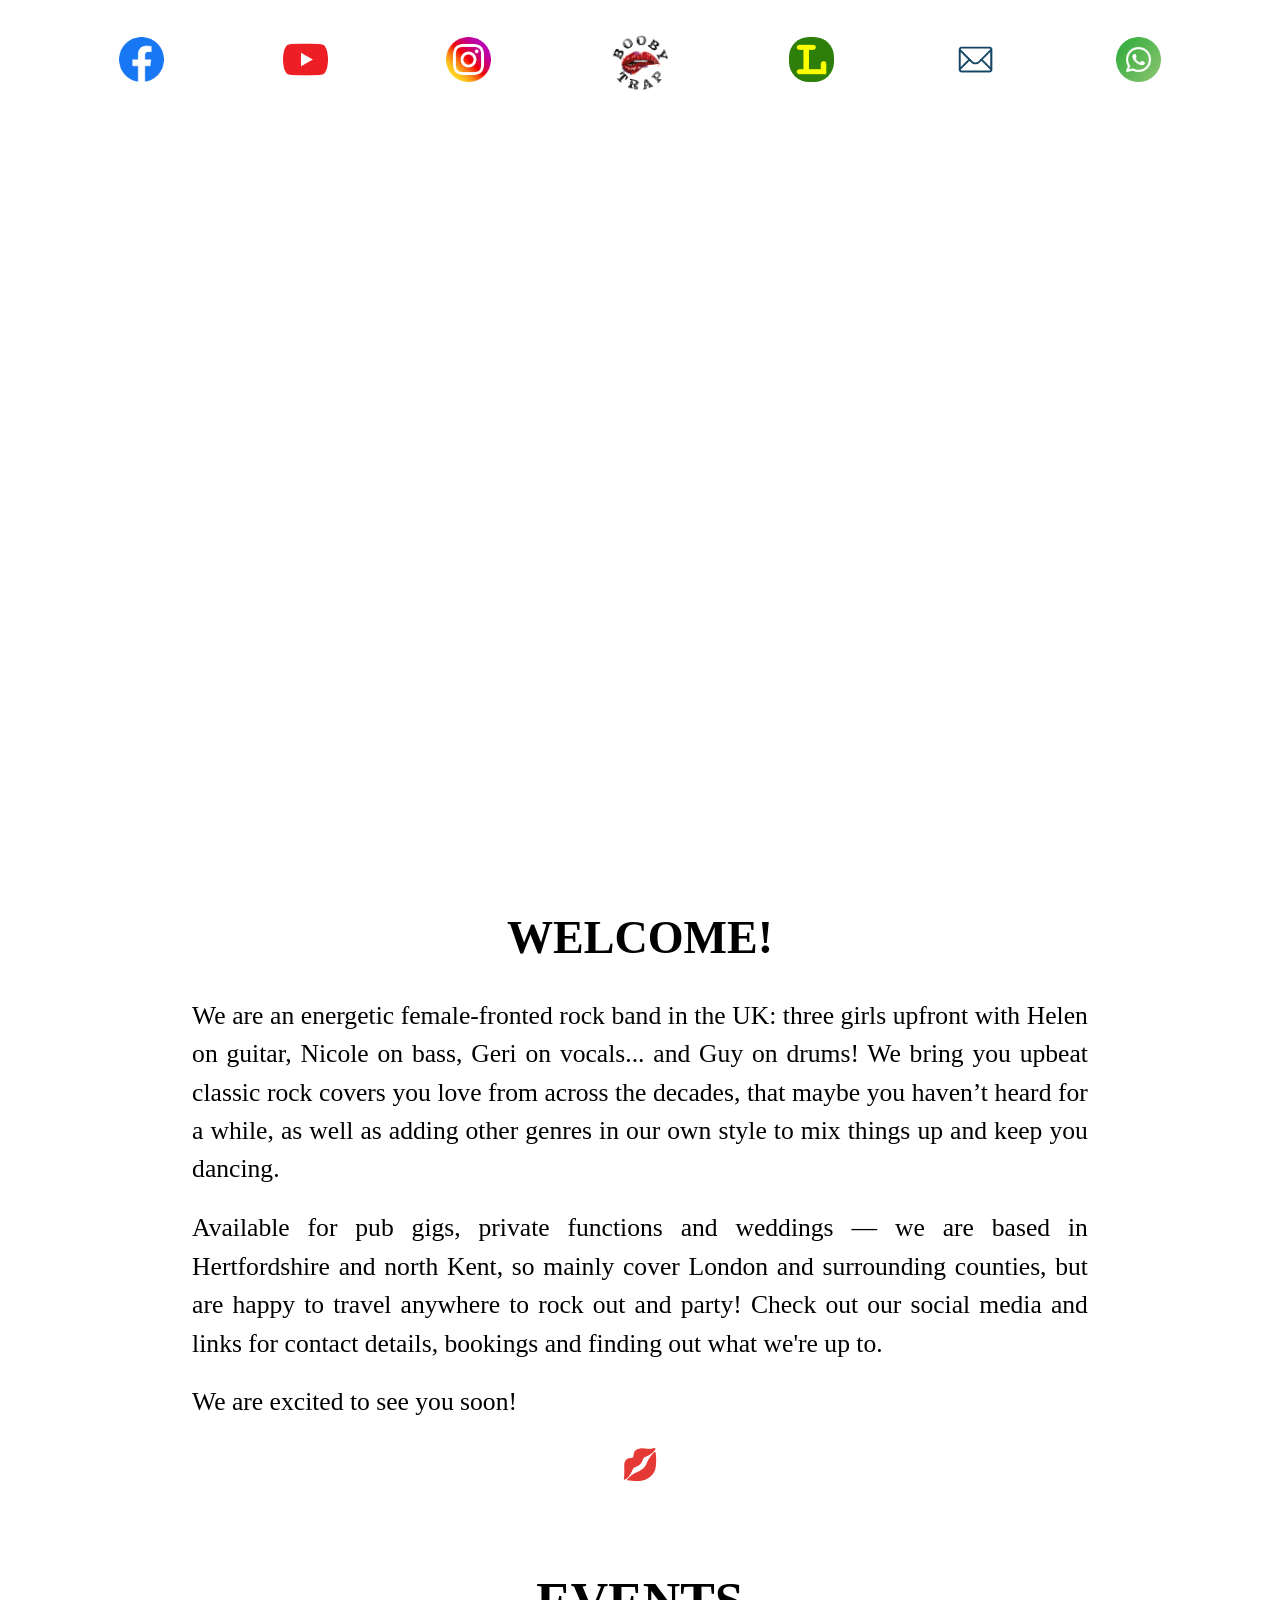
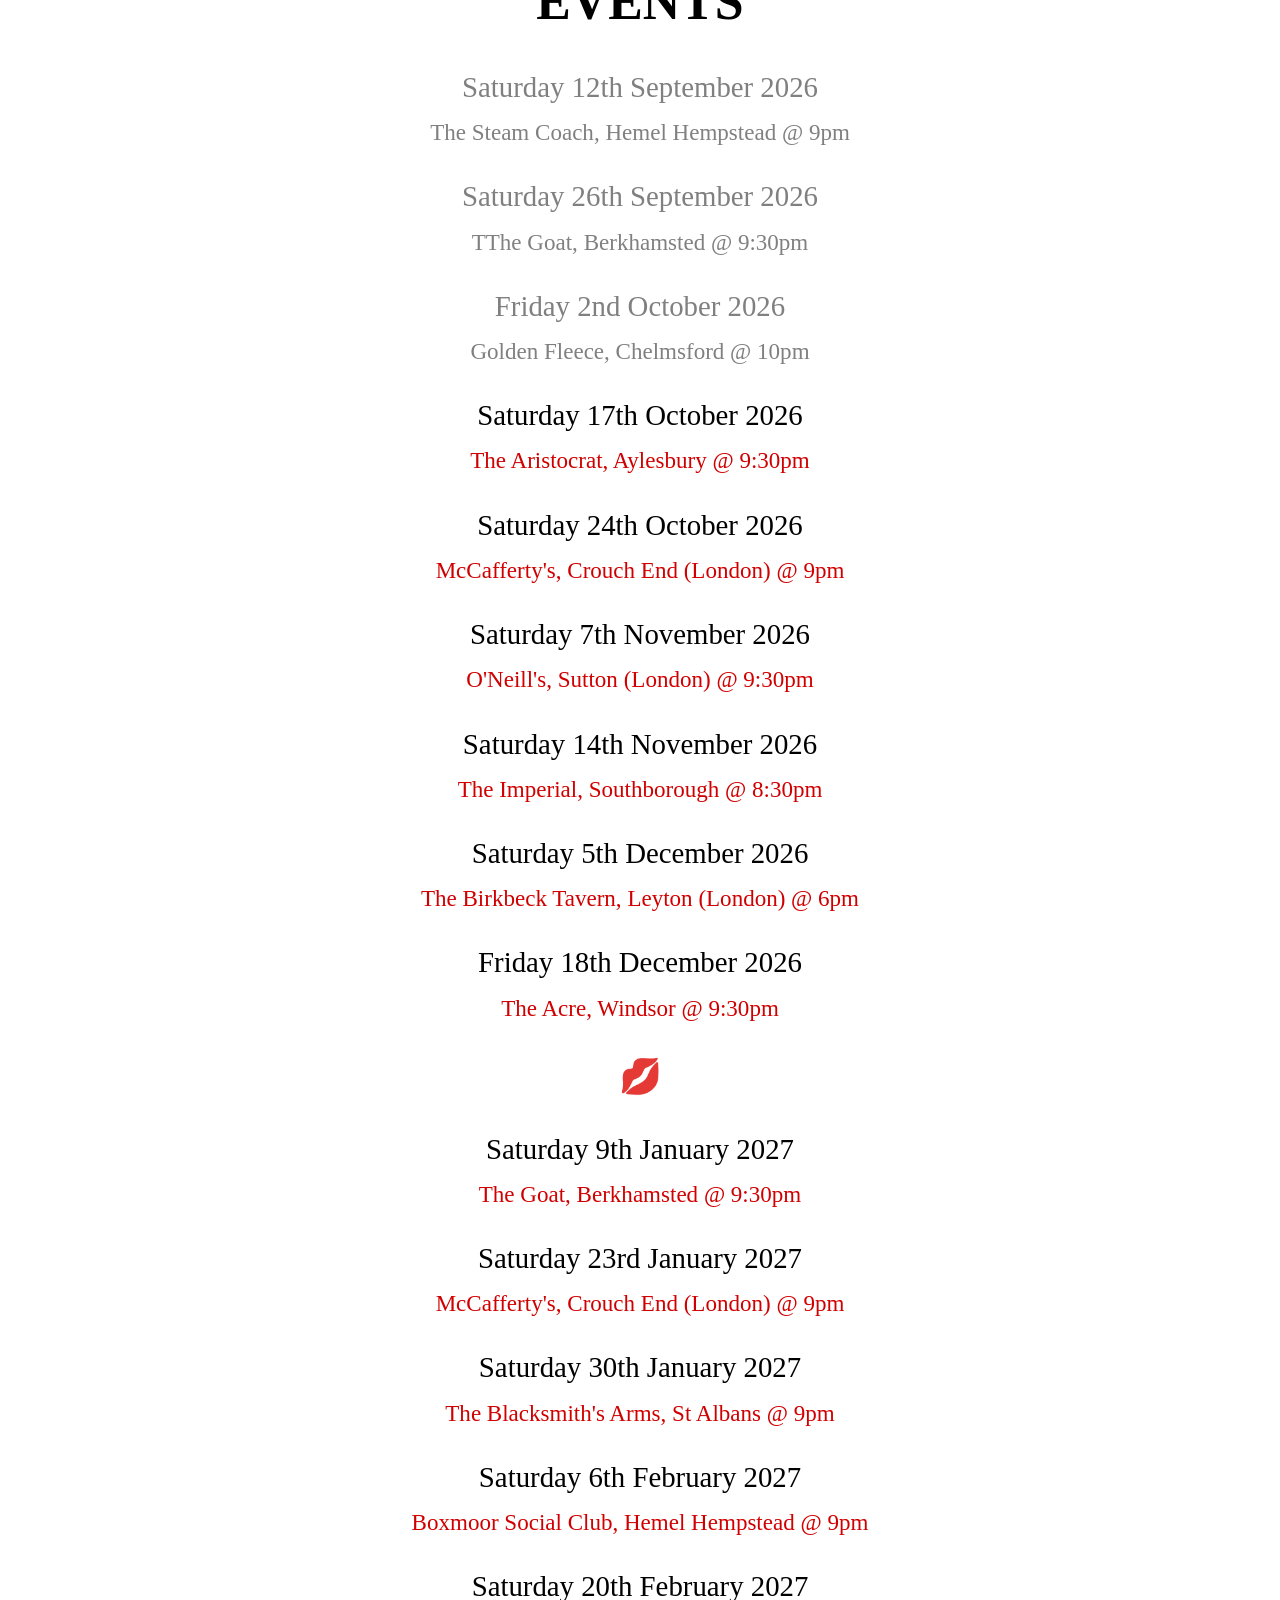
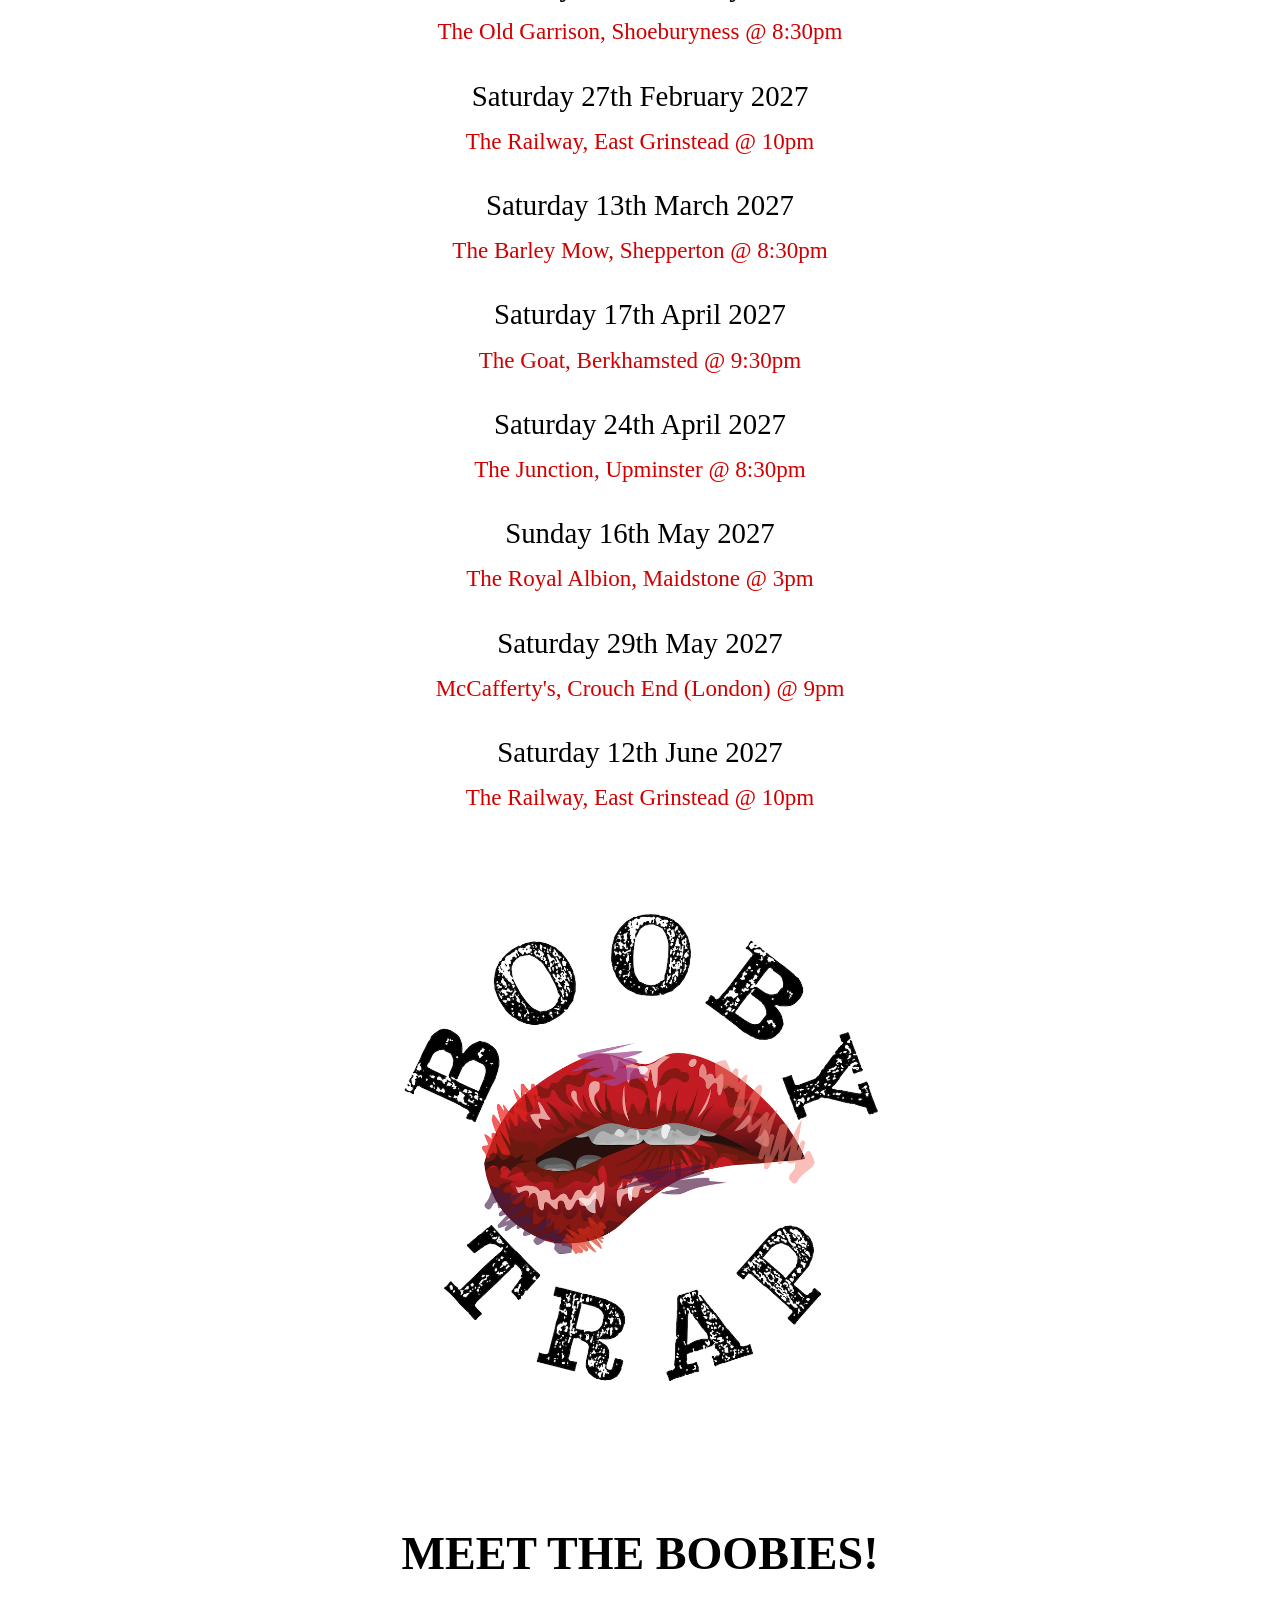
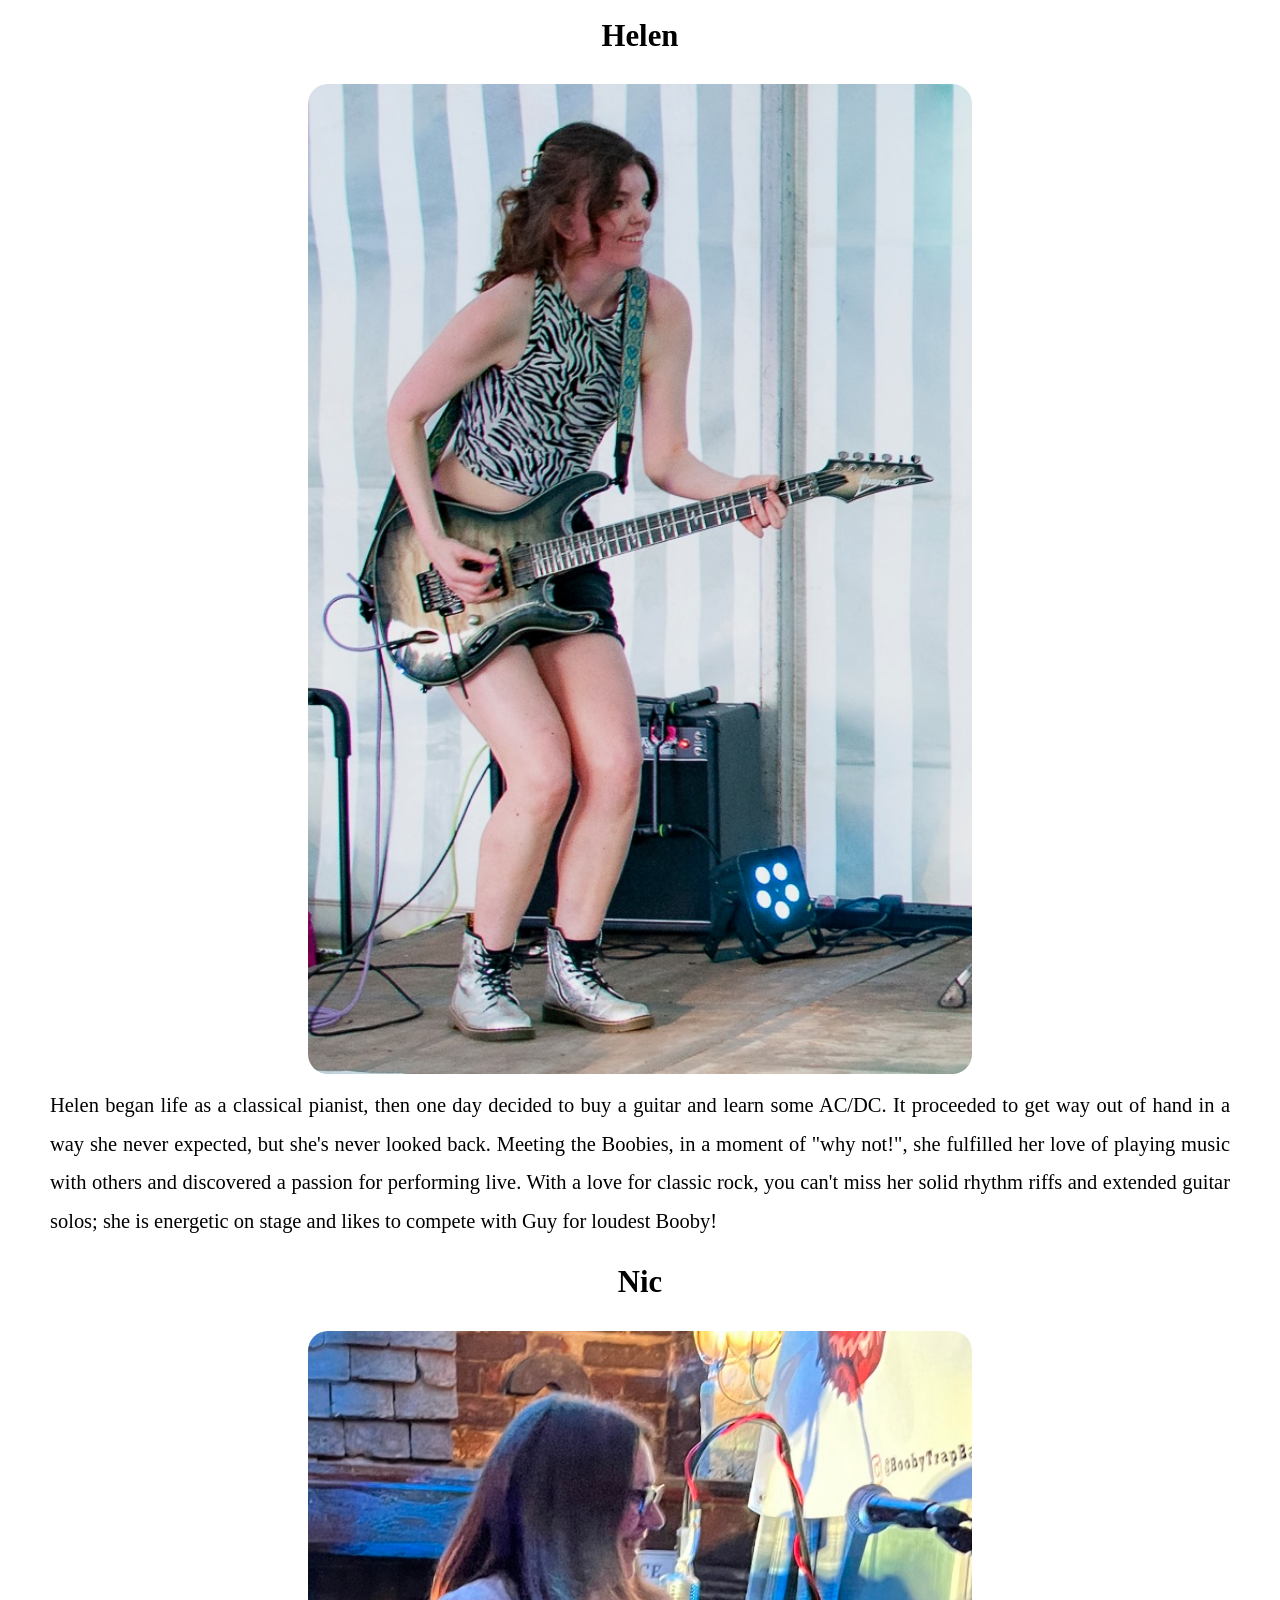
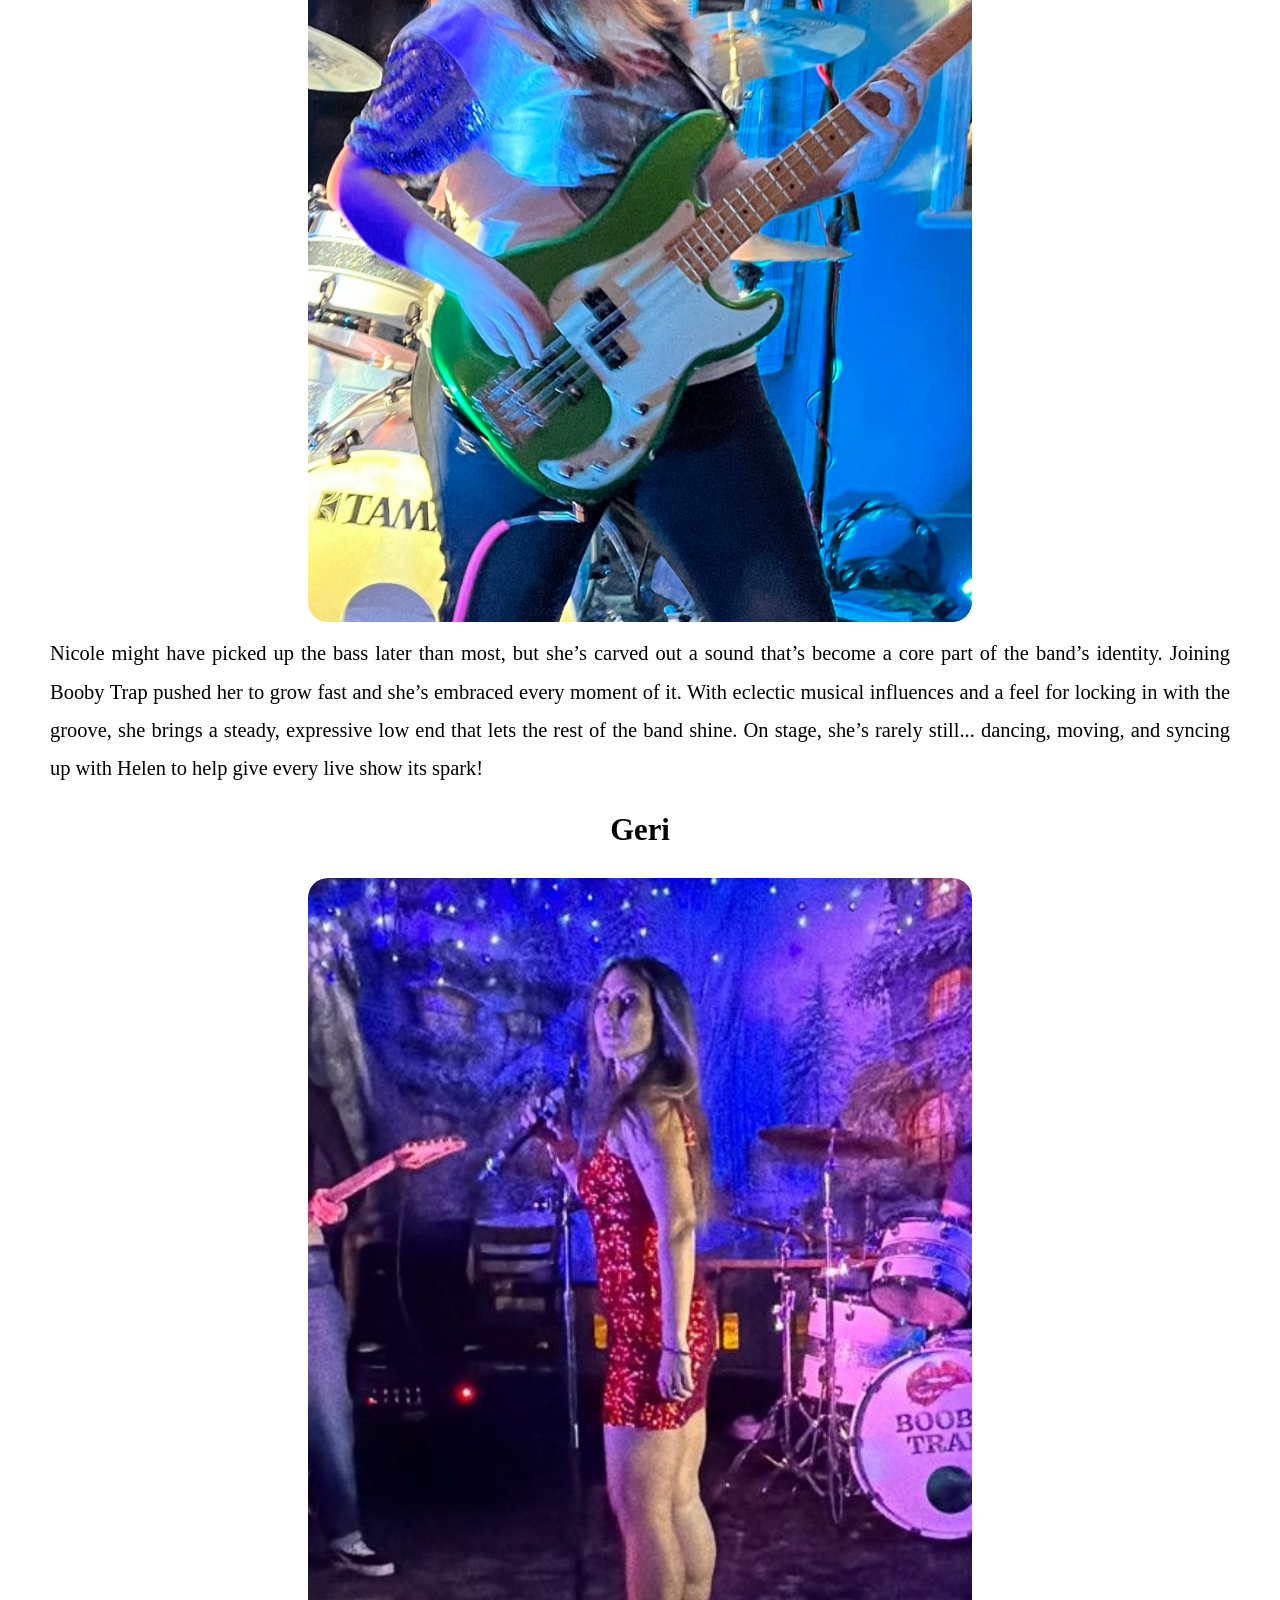
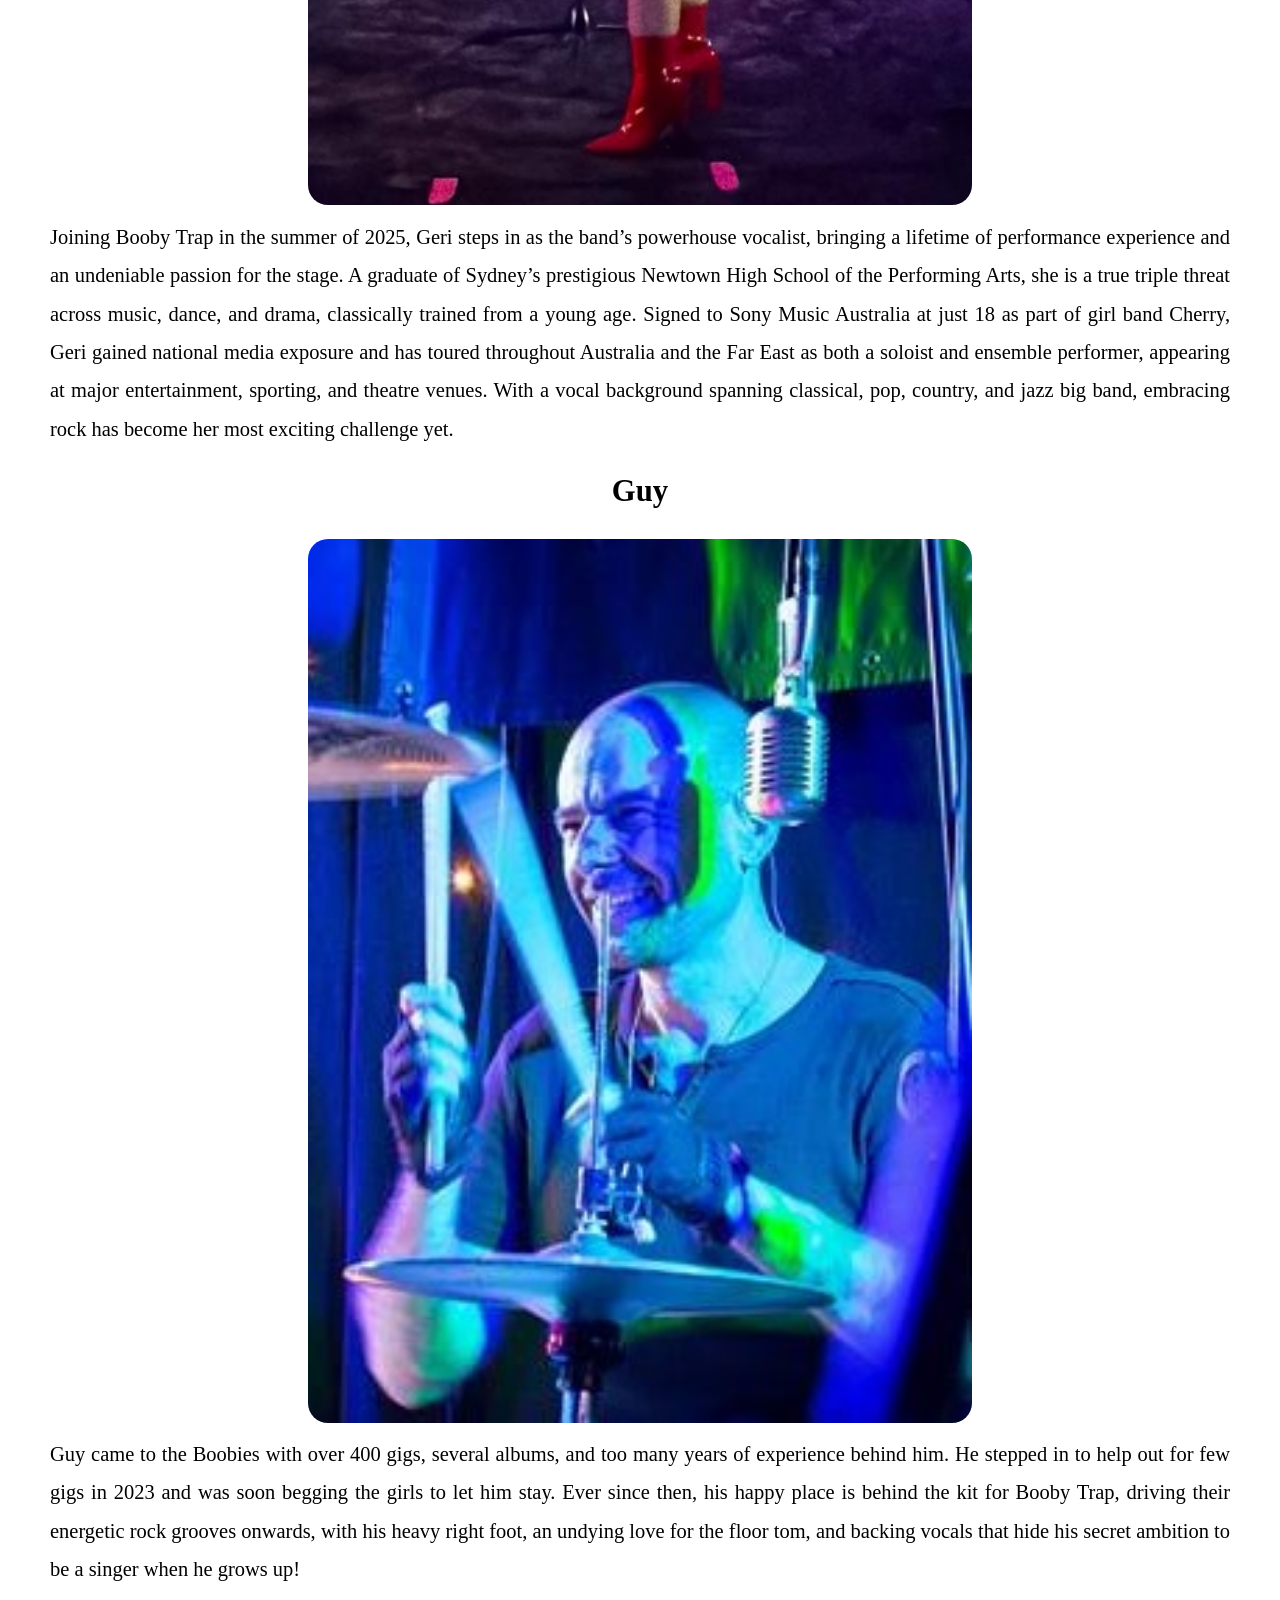
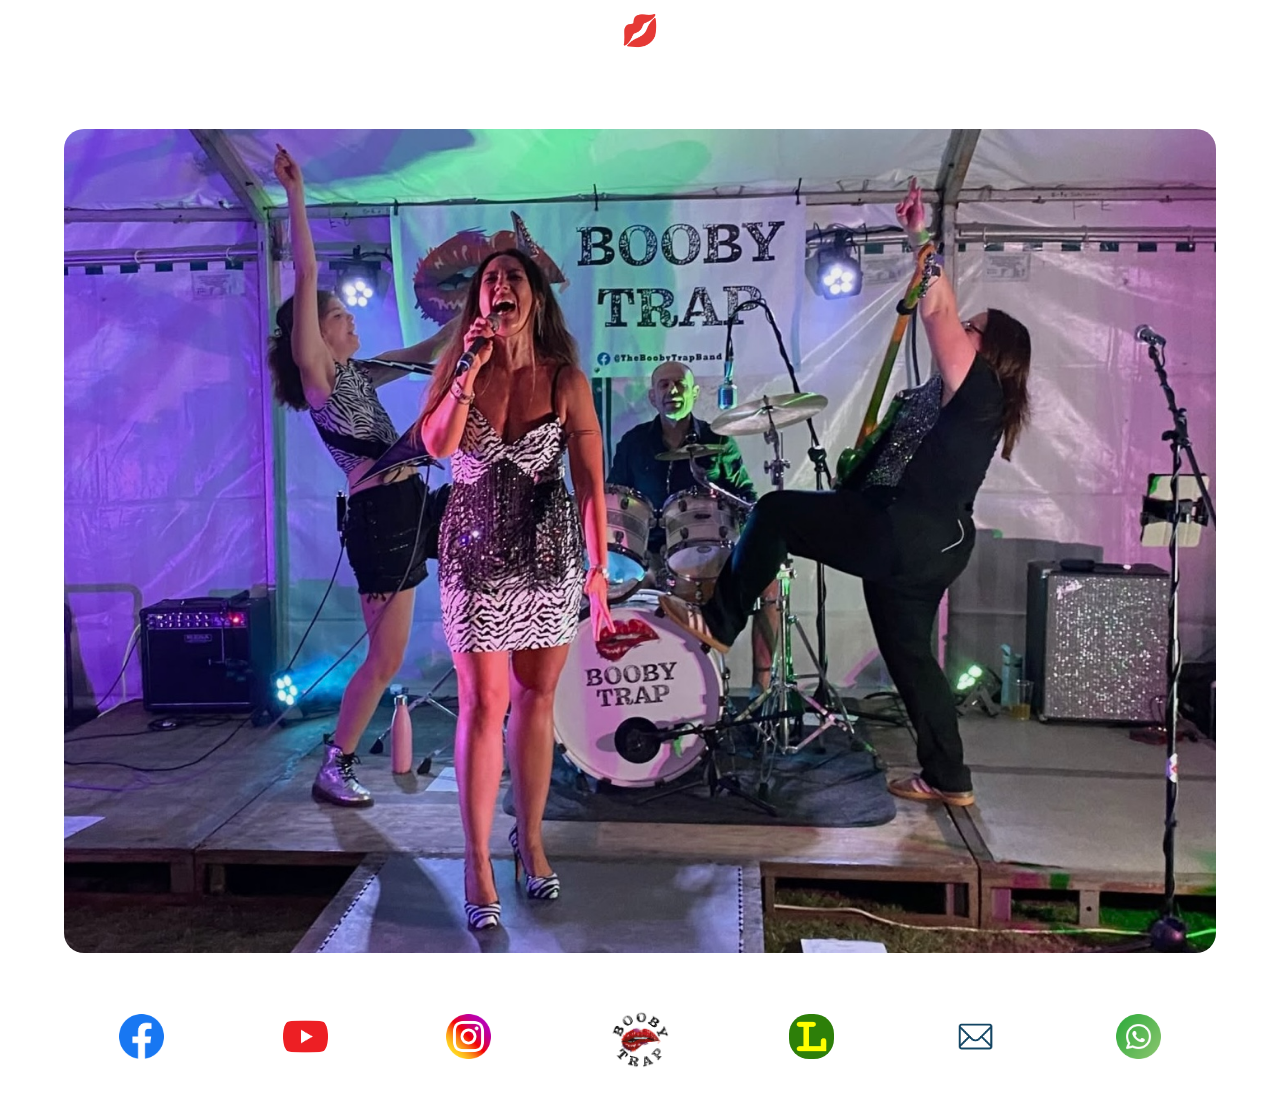
<file: index.html>
<!DOCTYPE html>
<html lang="en">
  <head>
	<title>Booby Trap &#128139; :: Band</title>
	<link rel="icon" href="favicon.ico">
	<link rel="shortcut icon" href="favicon.png">
    <meta charset="UTF-8">
	<meta name="viewport" content="width=device-width, initial-scale=1.0">
	<meta name="keywords" content="booby trap band,booby trap,rock band,rock covers,female band,live music,classic rock">
	<meta name="description" content="Female-fronted rock covers band in the UK">
    <link rel="stylesheet" href="css/style.css">
    <link rel="stylesheet" href="css/mobile.css">
  </head>

<body>
	<header>
		<div class="make_flex_space_even max-width-size" id="links">
			<a href="https://facebook.com/theboobytrapband"><img alt="Facebook" src="images/fb.png" width="45" height="45" hspace="60"></a>
			<a href="https://www.youtube.com/@theboobytrapband"><img alt="Youtube" src="images/yt.png" width="45" height="45" hspace="60"></a>
			<a href="https://instagram.com/boobytrapband"><img alt="Instagram" src="images/ig.png" width="45" height="45" hspace="60"></a>
			<img src="images/logo.png" height="60" width="60">
			<a href="https://lemonrock.com/boobytrap"><img alt="Lemonrock" src="images/lr.png" width="45" height="45" hspace="60"></a>
			<a href="mailto:theboobytrapband@gmail.com"><img alt="Email" src="images/m.png" width="45" height="45" hspace="60"></a>
			<a href="https://wa.me/+447749608552"><img alt="Whatsapp" src="images/wa.png" width="45" height="45" hspace="60"></a>
		</div>
	</header>
	
    <section id="video_section">
		<div class="make_flex_space_even max-width-size">
			<div id="video">
				<iframe class="video-container" width="560" height="315" src="https://www.youtube.com/embed/PDqgSsPpUEg?si=iAHkW8JMAGscwD5L" title="YouTube video player" frameborder="0" allow="accelerometer; autoplay; clipboard-write; encrypted-media; gyroscope; picture-in-picture; web-share" referrerpolicy="strict-origin-when-cross-origin" allowfullscreen></iframe>
			</div> 
		</div> 
	</section>

    <section id="welcome">
		<div class="make_flex_space_even max-width-size">
        	<div id="text" class="max-text-length">
				<h1>WELCOME!</h1>
				<p>We are an energetic female-fronted rock band in the UK: three girls upfront with Helen on guitar, Nicole on bass, Geri on vocals... and Guy on drums! We bring you upbeat classic rock covers you love from across the decades, that maybe you haven’t heard for a while, as well as adding other genres in our own style to mix things up and keep you dancing.</p>
				<p>Available for pub gigs, private functions and weddings &mdash; we are based in Hertfordshire and north Kent, so mainly cover London and surrounding counties, but are happy to travel anywhere to rock out and party! Check out our social media and links for contact details, bookings and finding out what we're up to.</p>
    			<p>We are excited to see you soon!</p>
    			<h2>&#128139;</h2>
			</div>
		</div>
	</section>

    <section id="dates">
		<div id="date-text">
			<h1>EVENTS</h1>
			<p style="color:#808080;">Saturday 12th September 2026<br><span class="venue" style="color:#808080;">The Steam Coach, Hemel Hempstead @ 9pm</span></p>
			<p style="color:#808080;">Saturday 26th September 2026<br><span class="venue" style="color:#808080;">TThe Goat, Berkhamsted @ 9:30pm</span></p>
			<p style="color:#808080;">Friday 2nd October 2026<br><span class="venue" style="color:#808080;">Golden Fleece, Chelmsford @ 10pm</span></p>
			<p>Saturday 17th October 2026<br><span class="venue">The Aristocrat, Aylesbury @ 9:30pm</span></p>
			<p>Saturday 24th October 2026<br><span class="venue">McCafferty's, Crouch End (London) @ 9pm</span></p>
			<p>Saturday 7th November 2026<br><span class="venue">O'Neill's, Sutton (London) @ 9:30pm</span></p>
			<p>Saturday 14th November 2026<br><span class="venue">The Imperial, Southborough @ 8:30pm</span></p>
			<p>Saturday 5th December 2026<br><span class="venue">The Birkbeck Tavern, Leyton (London) @ 6pm</span></p>
			<p>Friday 18th December 2026<br><span class="venue">The Acre, Windsor @ 9:30pm</span></p>
			<h2>&#128139;</h2>
			<p>Saturday 9th January 2027<br><span class="venue">The Goat, Berkhamsted @ 9:30pm</span></p>
			<p>Saturday 23rd January 2027<br><span class="venue">McCafferty's, Crouch End (London) @ 9pm</span></p>
			<p>Saturday 30th January 2027<br><span class="venue">The Blacksmith's Arms, St Albans @ 9pm</span></p>
			<p>Saturday 6th February 2027<br><span class="venue">Boxmoor Social Club, Hemel Hempstead @ 9pm</span></p>
			<p>Saturday 20th February 2027<br><span class="venue">The Old Garrison, Shoeburyness @ 8:30pm</p>
			<p>Saturday 27th February 2027<br><span class="venue">The Railway, East Grinstead @ 10pm</p>
			<p>Saturday 13th March 2027<br><span class="venue">The Barley Mow, Shepperton @ 8:30pm</p>
			<p>Saturday 17th April 2027<br><span class="venue">The Goat, Berkhamsted @ 9:30pm</span></p>
			<p>Saturday 24th April 2027<br><span class="venue">The Junction, Upminster @ 8:30pm</span></p>
			<p>Sunday 16th May 2027<br><span class="venue">The Royal Albion, Maidstone @ 3pm</span></p>
			<p>Saturday 29th May 2027<br><span class="venue">McCafferty's, Crouch End (London) @ 9pm</span></p>
			<p>Saturday 12th June 2027<br><span class="venue">The Railway, East Grinstead @ 10pm</p>
		</div>
	</section>
	
	<section id="logoimage">
		<div class="make_flex_space_even max-width-size">
        	<div id="logo">
				<img src="images/logo.png" height="100%" width="100%">
       	 	</div>
      	</div>
 	</section>
		
	<section id="the_band">
		<div class="make_flex_space_even max-width-size">
			<div id="text">
				<h1>MEET THE BOOBIES!</h1>
				<h2>Helen</h2>
				<div id="bio-photo"><img src="images/helen.jpeg" height="75%" width="75%"></div>
				<p><span class="bio-text">Helen began life as a classical pianist, then one day decided to buy a guitar and learn some AC/DC. It proceeded to get way out of hand in a way she never expected, but she's never looked back. Meeting the Boobies, in a moment of "why not!", she fulfilled her love of playing music with others and discovered a passion for performing live. With a love for classic rock, you can't miss her solid rhythm riffs and extended guitar solos; she is energetic on stage and likes to compete with Guy for loudest Booby!</span></p>
			    <h2>Nic</h2>
				<div id="bio-photo"><img src="images/nic.jpeg" height="75%" width="75%"></div>					
				<p><span class="bio-text">Nicole might have picked up the bass later than most, but she’s carved out a sound that’s become a core part of the band’s identity. Joining Booby Trap pushed her to grow fast and she’s embraced every moment of it. With eclectic musical influences and a feel for locking in with the groove, she brings a steady, expressive low end that lets the rest of the band shine. On stage, she’s rarely still... dancing, moving, and syncing up with Helen to help give every live show its spark!</span></p>
				<h2>Geri</h2>
				<div id="bio-photo"><img src="images/geri.jpg" height="75%" width="75%"></div>
				<p><span class="bio-text">Joining Booby Trap in the summer of 2025, Geri steps in as the band’s powerhouse vocalist, bringing a lifetime of performance experience and an undeniable passion for the stage. A graduate of Sydney’s prestigious Newtown High School of the Performing Arts, she is a true triple threat across music, dance, and drama, classically trained from a young age. Signed to Sony Music Australia at just 18 as part of girl band Cherry, Geri gained national media exposure and has toured throughout Australia and the Far East as both a soloist and ensemble performer, appearing at major entertainment, sporting, and theatre venues. With a vocal background spanning classical, pop, country, and jazz big band, embracing rock has become her most exciting challenge yet.</span></p>
				<h2>Guy</h2>
				<div id="bio-photo"><img src="images/guy.jpg" height="75%" width="75%"></div>						
				<p><span class="bio-text">Guy came to the Boobies with over 400 gigs, several albums, and too many years of experience behind him.  He stepped in to help out for few gigs in 2023 and was soon begging the girls to let him stay. Ever since then, his happy place is behind the kit for Booby Trap, driving their energetic rock grooves onwards, with his heavy right foot, an undying love for the floor tom, and backing vocals that hide his secret ambition to be a singer when he grows up!</span></p>
				<h2>&#128139;</h2>
			</div>
		</div>
	</section>
	
    <section id="band_photo">
		<div class="make_flex_space_even max-width-size">
			<div id="band-photo">
				<img src="images/band.jpeg" height="100%" width="100%">
			</div>
		</div>
	</section>

    <footer id="footer">
		<div class="make_flex_space_even max-width-size links" id="links">
			<a href="https://facebook.com/theboobytrapband"><img alt="Facebook" src="images/fb.png" width="45" height="45" hspace="60"></a>
			<a href="https://www.youtube.com/@theboobytrapband"><img alt="Youtube" src="images/yt.png" width="45" height="45" hspace="60"></a>
			<a href="https://instagram.com/boobytrapband"><img alt="Instagram" src="images/ig.png" width="45" height="45" hspace="60"></a>
			<img src="images/logo.png" height="60" width="60">
			<a href="https://lemonrock.com/boobytrap"><img alt="Lemonrock" src="images/lr.png" width="45" height="45" hspace="60"></a>
			<a href="mailto:theboobytrapband@gmail.com"><img alt="Email" src="images/m.png" width="45" height="45" hspace="60"></a>
			<a href="https://wa.me/+447749608552"><img alt="Whatsapp" src="images/wa.png" width="45" height="45" hspace="60"></a>
			</div>
	</footer>

</body>
</file>
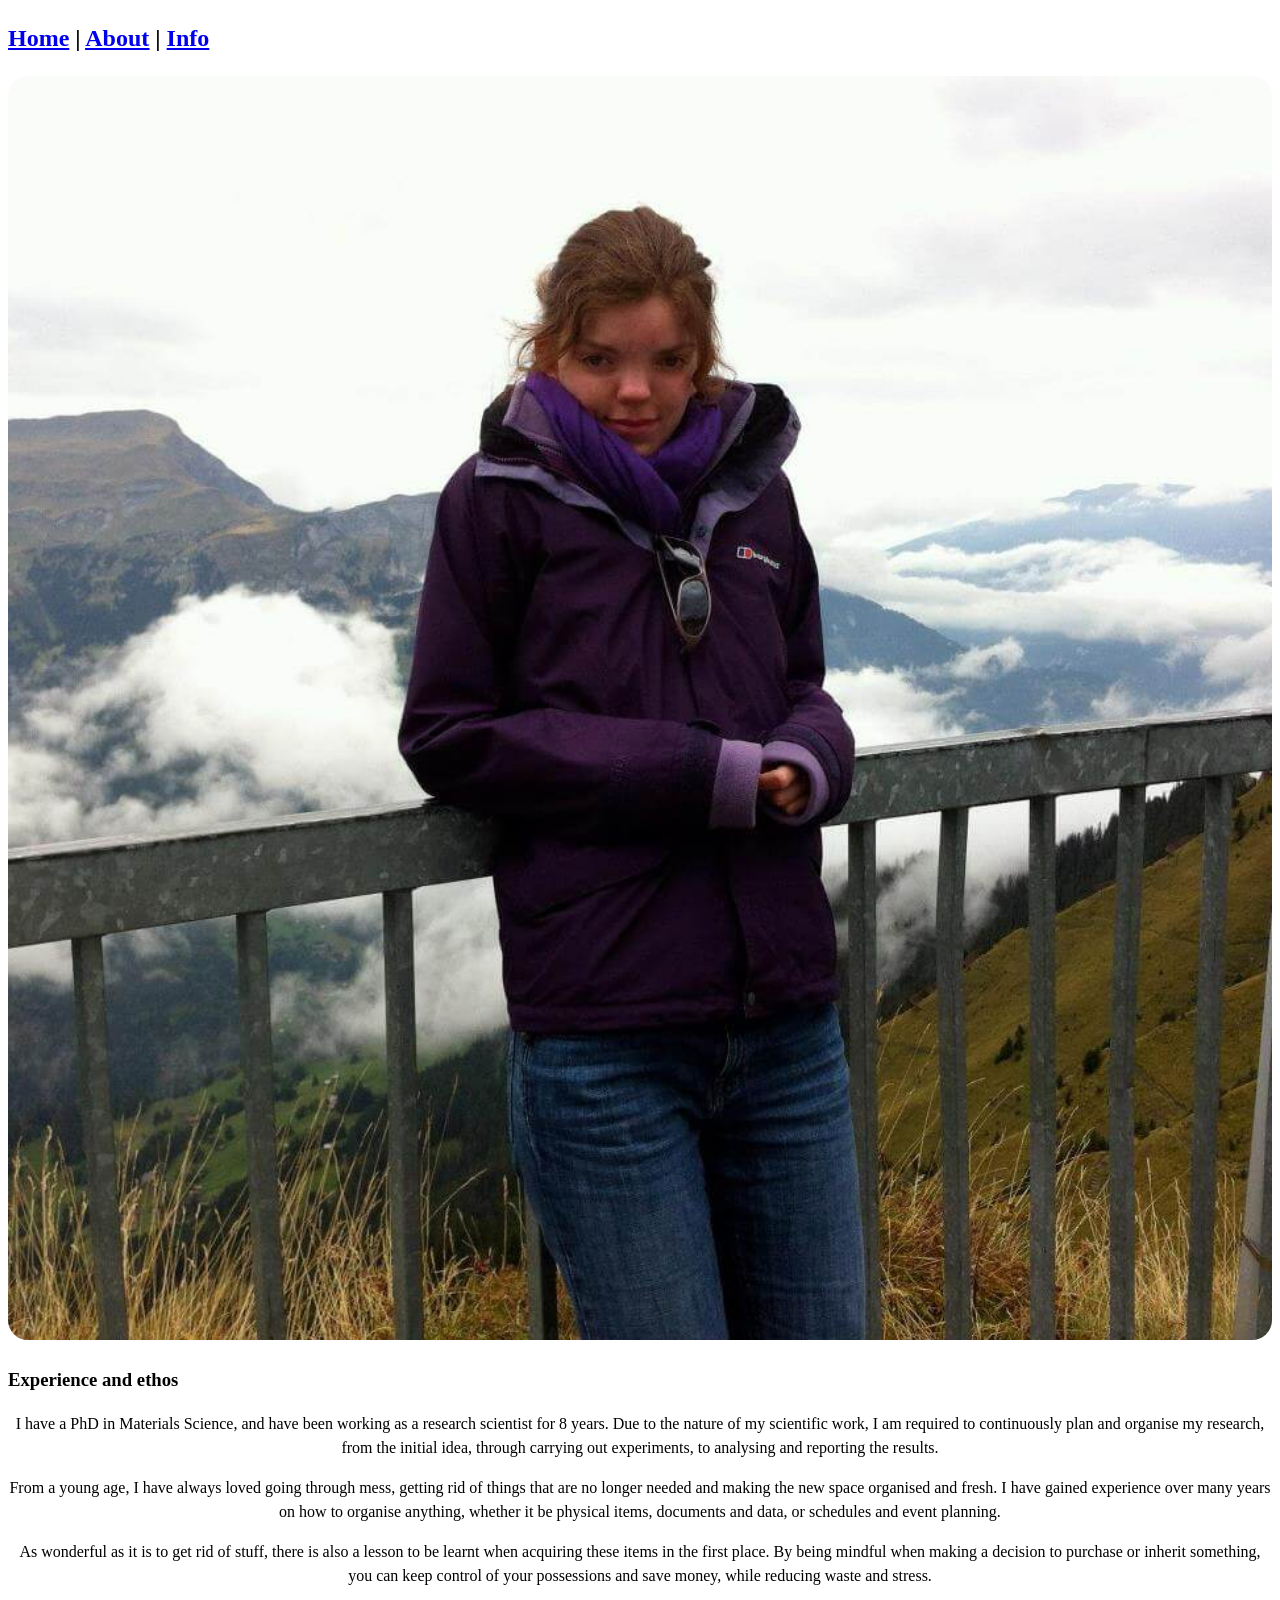
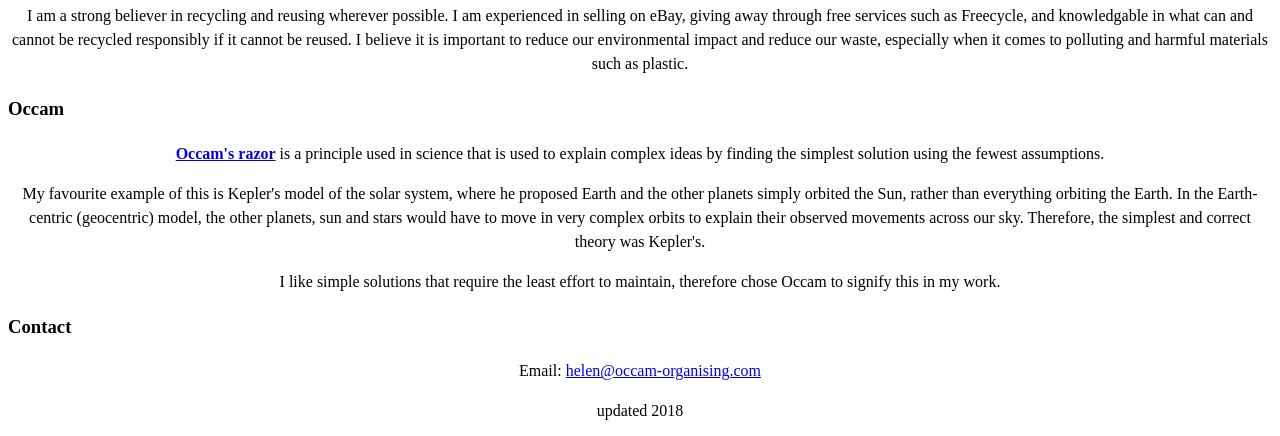
<file: about.html>
<!DOCTYPE html>
<html>

<head>
<title>Occam Organising</title>
<link rel="stylesheet" href="style.css">
<link rel="shortcut icon" href="favicon.png">
</head>

<body>
<div id="main">
	<div id="head"></div>
	<div id="menu">
		<h2>
			<a href="index.html">Home</a> | 
			<u><a href="about.html">About</a></u> |
			<a href="info.html">Info</a>
	</div>
	<div id="content">
		<div id="profilepic">
			<img src="profile.jpg" height=100% width=100%>
		</div>
		<h3>Experience and ethos</h3>
		<p>
			I have a PhD in Materials Science, and have been working as a research scientist for 8 years. Due to the nature of my scientific work, I am required to continuously plan and organise my research, from the initial idea, through carrying out experiments, to analysing and reporting the results.
		</p>
		<p>
			From a young age, I have always loved going through mess, getting rid of things that are no longer needed and making the new space organised and fresh. I have gained experience over many years on how to organise anything, whether it be physical items, documents and data, or schedules and event planning.
		</p>
		<p>
			As wonderful as it is to get rid of stuff, there is also a lesson to be learnt when acquiring these items in the first place. By being mindful when making a decision to purchase or inherit something, you can keep control of your possessions and save money, while reducing waste and stress.
		</p>
		<p>
			I am a strong believer in recycling and reusing wherever possible. I am experienced in selling on eBay, giving away through free services such as Freecycle, and knowledgable in what can and cannot be recycled responsibly if it cannot be reused. I believe it is important to reduce our environmental impact and reduce our waste, especially when it comes to polluting and harmful materials such as plastic.
		</p>
		
		<h3>Occam</h3>
		<p>
			<a href="https://simple.wikipedia.org/wiki/Occam%27s_razor"><b>Occam's razor</b></a> is a principle used in science that is used to explain complex ideas by finding the simplest solution using the fewest assumptions.
		</p>
		<p>
			My favourite example of this is Kepler's model of the solar system, where he proposed Earth and the other planets simply orbited the Sun, rather than everything orbiting the Earth. In the Earth-centric (geocentric) model, the other planets, sun and stars would have to move in very complex orbits to explain their observed movements across our sky. Therefore, the simplest and correct theory was Kepler's.
		</p>
		<p> 
			I like simple solutions that require the least effort to maintain, therefore chose Occam to signify this in my work.
		</p>
		
		<h3>Contact</h3>
		<p>
			Email: <a href="mailto:helen@occam-organising.com">helen@occam-organising.com</a>	
		</p>
	</div>
</div>
<div id="footer">
	<p>updated 2018</p>
</div>

</body>
</file>
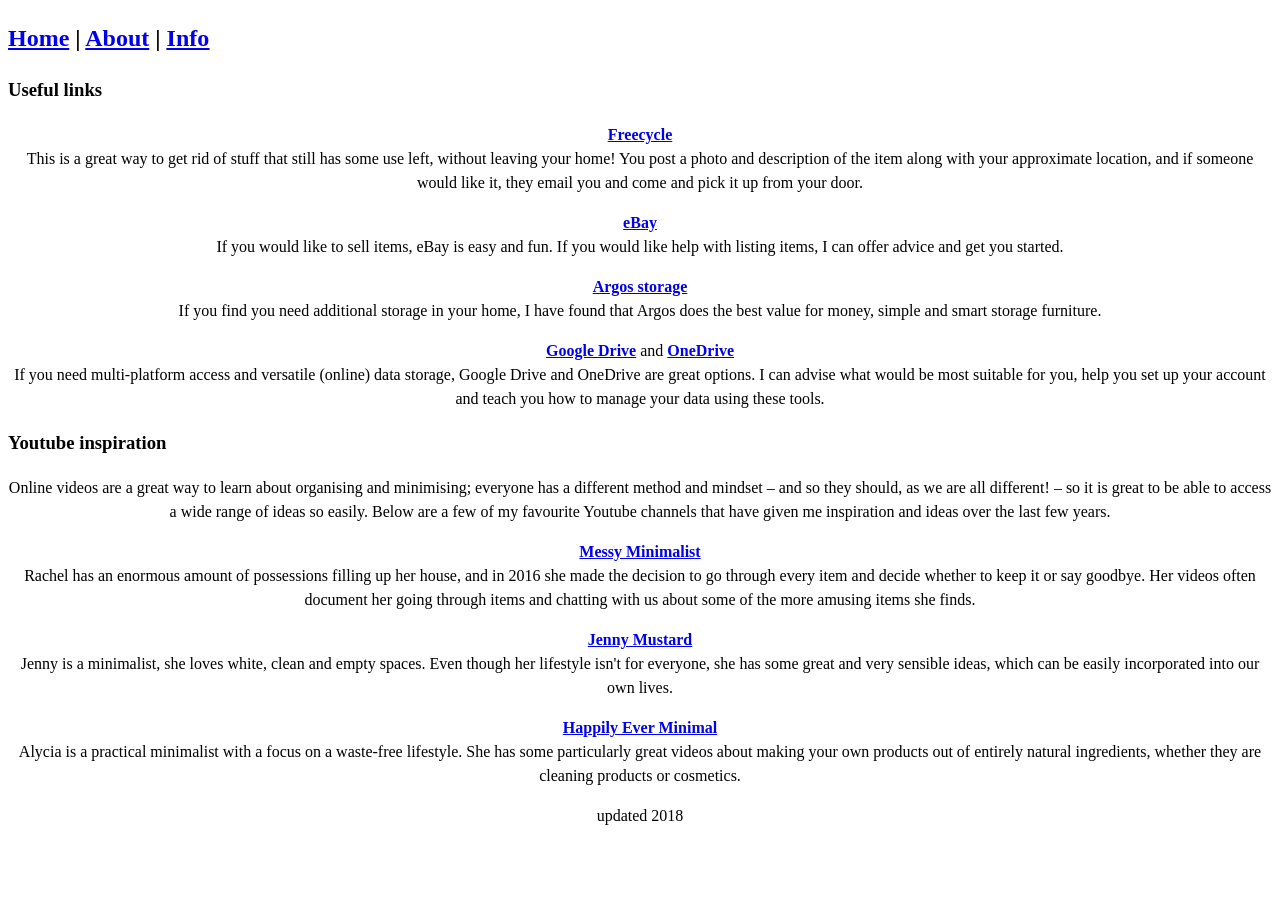
<file: info.html>
<!DOCTYPE html>
<html>

<head>
<title>Occam Organising</title>
<link rel="stylesheet" href="style.css">
<link rel="shortcut icon" href="favicon.png">
</head>

<body>
<div id="main">
	<div id="head"></div>
	<div id="menu">
		<h2>
			<a href="index.html">Home</a> | 
			<a href="about.html">About</a> | 
			<u><a href="info.html">Info</a></u>
		</h2>
	</div>
	<div id="content">
			<div id="post">
				<h3>Useful links</h3>
				<p>
				<b><a href="https://freecycle.org">Freecycle</a></b><br>
				This is a great way to get rid of stuff that still has some use left, without leaving your home! You post a photo and description of the item along with your approximate location, and if someone would like it, they email you and come and pick it up from your door.
				</p>
				<p>
				<b><a href="https://ebay.co.uk">eBay</a></b><br>
				If you would like to sell items, eBay is easy and fun. If you would like help with listing items, I can offer advice and get you started.
				</p>
				<p>
				<b><a href="http://www.argos.co.uk/browse/home-and-garden/storage/bookcases-and-shelving-units/c:29890/">Argos storage</a></b><br>
				If you find you need additional storage in your home, I have found that Argos does the best value for money, simple and smart storage furniture.
				</p>
				<p>
				<b><a href="http://drive.google.com">Google Drive</a></b> and <b><a href="https://onedrive.live.com/about/en-gb/download/">OneDrive</a></b><br> 
				If you need multi-platform access and versatile (online) data storage, Google Drive and OneDrive are great options. I can advise what would be most suitable for you, help you set up your account and teach you how to manage your data using these tools.
				</p>
			</div>
			<div id="post">
				<h3>Youtube inspiration</h3>
				<p>
					Online videos are a great way to learn about organising and minimising; everyone has a different method and mindset &ndash; and so they should, as we are all different! &ndash; so it is great to be able to access a wide range of ideas so easily. Below are a few of my favourite Youtube channels that have given me inspiration and ideas over the last few years.
				</p>
				<p>
					<b><a href="https://www.youtube.com/channel/UCP8ox3EOfy1F5OT3ONmznJg">Messy Minimalist</a></b><br>
					Rachel has an enormous amount of possessions filling up her house, and in 2016 she made the decision to go through every item and decide whether to keep it or say goodbye. Her videos often document her going through items and chatting with us about some of the more amusing items she finds.
				</p>
				<p>
					<b><a href="https://www.youtube.com/channel/UC7fPf1yuGaYFmbxe0ZrshWw">Jenny Mustard</a></b><br>
					Jenny is a minimalist, she loves white, clean and empty spaces. Even though her lifestyle isn't for everyone, she has some great and very sensible ideas, which can be easily incorporated into our own lives.
				</p>
				<p>
					<b><a href="https://www.youtube.com/channel/UCoDKEAfSgligoHYshb7CaVg">Happily Ever Minimal</a></b><br>
					Alycia is a practical minimalist with a focus on a waste-free lifestyle. She has some particularly great videos about making your own products out of entirely natural ingredients, whether they are cleaning products or cosmetics.
				</p>
			</div>
	</div>
</div>
<div id="footer">
	<p>updated 2018</p>
</div>

</body>
</file>
<file: css/style.css>
*, *::before, *::after {
  box-sizing: border-box;
}

* {
  margin: 0;
  padding: 0;
  line-height: 1.5;
}

body {
  background-color: white;
}

#links {
  margin: 0 auto;
  padding: 20px 0px 20px;
  width: 100%;
  overflow: hidden;
  background-color: white;
  text-align: center;
}

#logo {
  margin: 0 auto;
  padding: 50px 0;
  width: 40%;
  overflow: hidden;
  background-color: white;
  text-align: center;
}

#text {
  margin: 0 50px;
  padding: 50px 0 50px;
  width: 100%;
  overflow: hidden;
  background-color: white;
  font-size: 1em;
  font-family: trebuchet ms;
  text-align: justify;
  color: black;
}

#date-text {
  width: 100%;
  overflow: hidden;
  background-color: white;
  font-size: 1em;
  font-family: trebuchet ms;
  text-align: center;
  color: black;
}

.venue {
  width: 100%;
  overflow: hidden;
  background-color: white;
  font-size: 0.8em;
  font-family: trebuchet ms;
  text-align: center;
  color: #D10000;
}

#band-photo {
  margin: 0 auto;
  overflow: hidden;
  background-color: white;
  display: block;
  width: 90%;
}

#bio-photo {
  margin: 0 auto;
  overflow: hidden;
  background-color: white;
  display: block;
  width: 75%;
  text-align: center;
}

.bio-text {
    width: 75%;
    overflow: hidden;
    background-color: white;
    font-size: 0.8em;
    font-family: trebuchet ms;
    text-align: justify;
    color: black;
}

table, th, td {
  table-layout: fixed;
  width: 100%;
  border: 0 none;
  padding: 0 35px;
  text-align: justify;
  font-size: 1em;
}

h1 {
  margin: 0 auto;
  padding: 0px 0px 25px 0;
  font-size: 1.5em;
  font-family: trebuchet ms;
  color: black;
  text-align: center;
}

h2 {
  margin: 0 auto;
  padding: 0px 0px 25px 0;
  font-size: 1.2em;
  font-family: trebuchet ms;
  color: black;
  text-align: center;
}

.make_flex_space_even {
  display: flex;
  justify-content: space-evenly;
  align-items: center;
}

.max-width-size {
  max-width: 1980px;
  margin: auto;
}

header {
  margin-top: 1%;
  margin-bottom: 30px;
}

footer {
  margin-top: 30px;
  margin-bottom: 1%;
}

#video {
  position: relative;
  overflow: hidden;
  border-radius: 20px;
  max-height: 100%;
  padding-top: 56.25%;
  display: block;
  width: 90%;
}

.video-container {
  position: absolute;
  top: 0;
  left: 0;
  bottom: 0;
  right: 0;
  width: 100%;
  height: 100%;
  border: 0;
  }

img {
  border-radius: 20px;
}

.max-text-length {
  max-width: 70ch;
}

p {
  margin-bottom: 0.8em;
}
</file>
<file: css/mobile.css>
/* Mobile First */

@media (min-width: 475px) {
  body {
    /* background-color: blueviolet; */
    header {
      margin-bottom: 20px;
    }
  }
}

@media (min-width: 640px) {
  body {
    /* background-color: red; */
  }
  h1 {
    font-size: 1.8em;
  }

  #text {
    font-size: 1.6em;
  }
  #date-text {
    font-size: 1.8em;
  }
}

@media (min-width: 768px) {
  body {
    /* background-color: orange; */
  }
}

@media (min-width: 1024px) {
}

@media (min-width: 1280px) {
}

@media (min-width: 1536px) {
}
</file>
<file: style.css>
*, *::before, *::after {
  line-height: 1.5;
  box-sizing: border-box;
}

/* {
  margin: 0;
  padding: 0;
  line-height: 1.5;
}*/

@font-face {
  font-family: likeBoobies;
  src: url("fonts/Armavir03.ttf") format("truetype");
}

body {
  background-color: white;
}

.links {
  margin: 0 auto;
  padding: 20px 0px 20px;
  width: 100%;
  overflow: hidden;
  background-color: white;
  text-align: center;
}

#logo {
  margin: 0 auto;
  width: 50%;
  overflow: hidden;
  background-color: white;
  text-align: center;
}

#text {
  margin: 0 auto;
  padding: 50px 80px;
  width: 100%;
  overflow: hidden;
  background-color: white;
  font-size: 1em;
  /* font-size: 25px; */
  /* font-family: helvetica; */
  font-family: likeBoobies;
  text-align: center;
  color: black;
}

#date-text {
  margin: 0 auto;
  padding: 50px 80px;
  width: 100%;
  overflow: hidden;
  background-color: white;
  font-size: 0.8em;
  /*font-size: 25px;
  font-family: helvetica;*/
  font-family: likeBoobies;
  text-align: center;
  color: black;
}

#photo {
  margin: 0 auto;
  width: 100%;
  overflow: hidden;
  background-color: white;
}

h1 {
  margin: 0 auto;
  padding: 0;
  font-size: 1.5em;
  /* font-size: 30px; */
  /* font-family: helvetica; */
  font-family: likeBoobies;
  text-align: center;
  color: black;
}

.make_flex_space_even {
  display: flex;
  justify-content: space-evenly;
  align-items: flex-start;
}

.max-width-size {
  max-width: 1980px;
  margin: auto;
}

/*
#video {
  position: relative;
  overflow: hidden;
  border-radius: 20px;
  width: 100%;
  max-height: 100%;
  padding-top: 56.25%;
}

.responsive-iframe {
  position: absolute;
  top: 0;
  left: 0;
  bottom: 0;
  right: 0;
  width: 100%;
  height: 100%;
}
*/

img {
  border-radius: 20px;
}

p {
  text-align: center;
  margin-bottom: 0.8em;
}

.max-text-length {
  max-width: 70ch;
}
</file>
